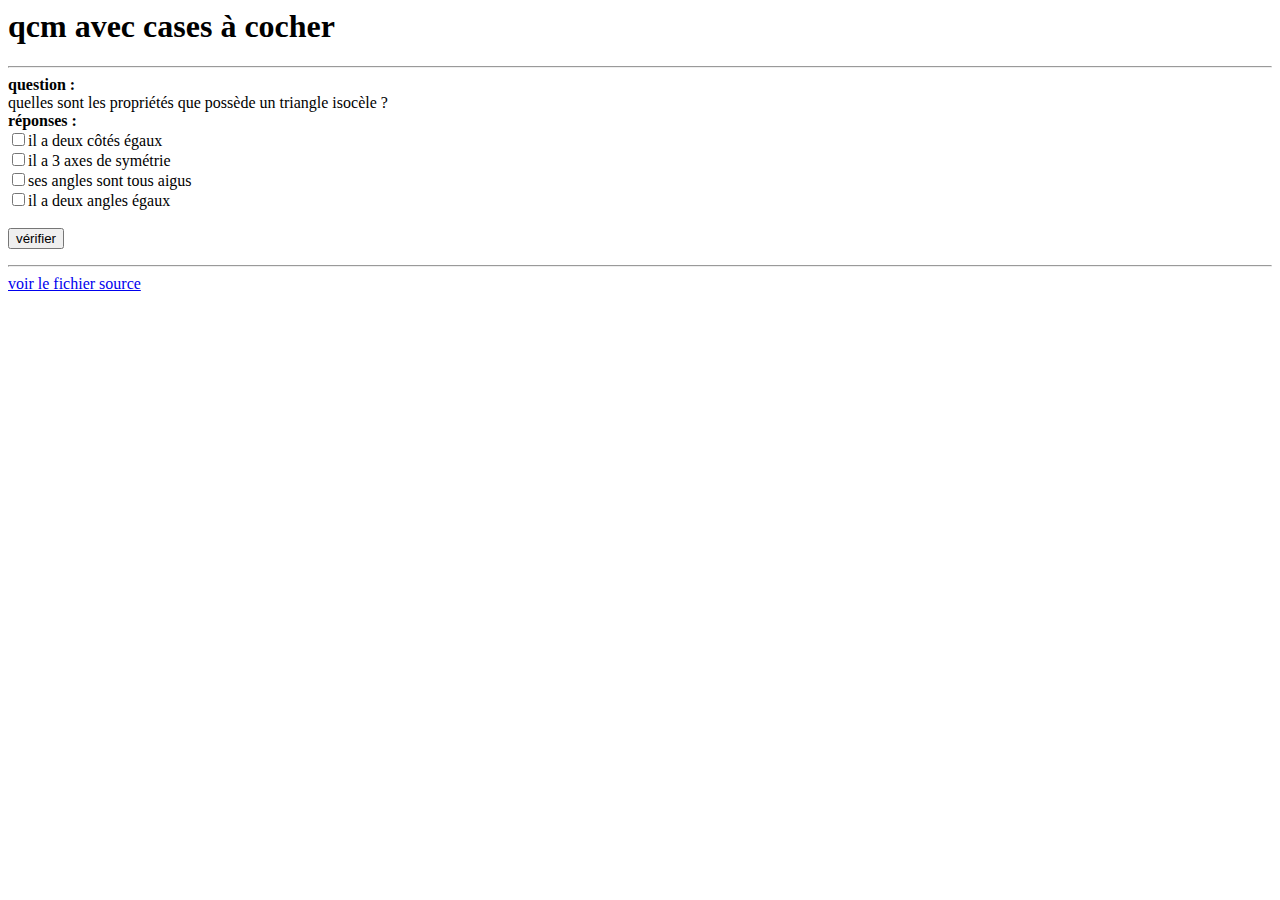
<file: web/qcm.html>
<html>

<head>
    <meta http-equiv="content-language" content="fr">
    <meta http-equiv="content-type" content="text/html; charset=iso-8859-1">
    <title>qcm avec cases � cocher</title>
    <script language="javascript">
        <!-- cacher code
        function test(nom,n) {
            var rep=true;
            for (i=0; i<n; i++) {
                if (nom[i].value==1 && nom[i].checked==false) rep=false;
                if (nom[i].value==0 && nom[i].checked==true) rep=false;
            }
            return rep;
        }
        //fin du script. -->
    </script>

</head>

<body>
<h1>qcm avec cases � cocher</h1>
<hr>
<form name="qcm1">
    <b>question :</b><br>
    quelles sont les propri�t�s que poss�de un triangle isoc�le ?<br>
    <b>r�ponses :</b>
    <br><input type=checkbox name="choix" value=1>il a deux c�t�s �gaux</input>
    <br><input type=checkbox name="choix" value=0>il a 3 axes de sym�trie</input>
    <br><input type=checkbox name="choix" value=0>ses angles sont tous aigus</input>
    <br><input type=checkbox name="choix" value=1>il a deux angles �gaux</input>
    <br><br>
    <input type=button name="bouton" value="v�rifier" onclick="if (test(choix,4)) {alert('bonne r�ponse.')}  else {alert('r�ponse fausse.')}">
    </input>
</form>
<hr>
<a href="qcmcoche.txt" target="_blank">voir le fichier source</a>
</body>
</html>
</file>
